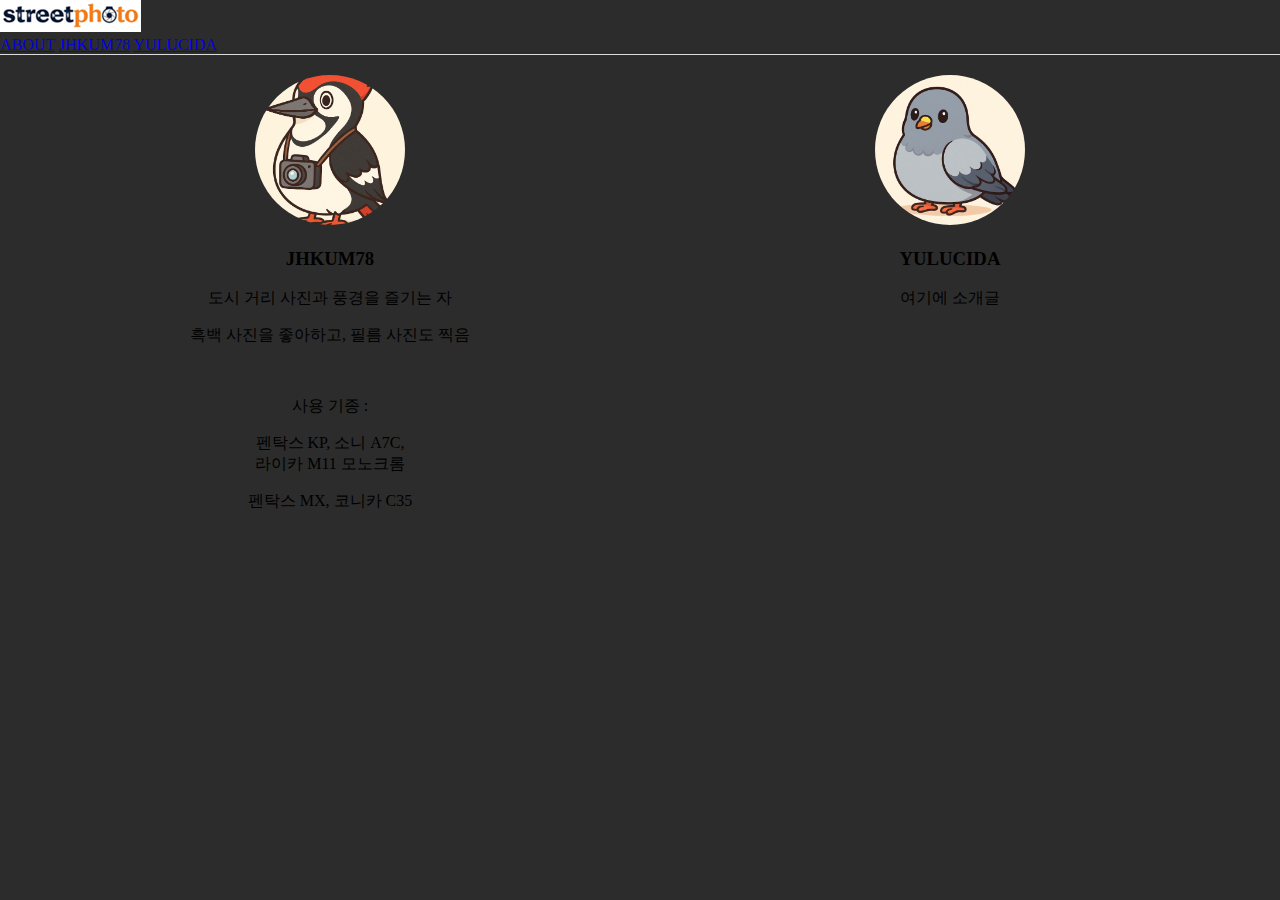
<file: about.html>
<!DOCTYPE html>
<html lang="ko">
<head>
    <meta charset="UTF-8">
    <meta name="viewport" content="width=device-width, initial-scale=1.0">
    <title>About - Gallery</title>
    <link rel="stylesheet" href="static/style.css">
    <link rel="stylesheet" href="static/about.css">
    <link rel="icon" href="static/favicon.png" type="image/png">
</head>
<body>
    <header id="navbar-placeholder"></header>

    <main>
        <div class="person">
            <img src="static/jhkum78.png" alt="jhkum78">
            <h3>JHKUM78</h3>
            <p>도시 거리 사진과 풍경을 즐기는 자</p>
            <p>흑백 사진을 좋아하고, 필름 사진도 찍음</p>
            <br>
            <p>사용 기종 : </p>
            <p>펜탁스 KP, 소니 A7C,<br> 라이카 M11 모노크롬</p>
            <p>펜탁스 MX, 코니카 C35</p>
        </div>
        <div class="person">
            <img src="static/yulucida.png" alt="yulucida">
            <h3>YULUCIDA</h3>
            <p>여기에 소개글</p>
        </div>
    </main>

    <script src="static/nav.js"></script>
    <script src="static/about.js"></script>
    <script src="static/global.js"></script>
</body>
</html>
</file>
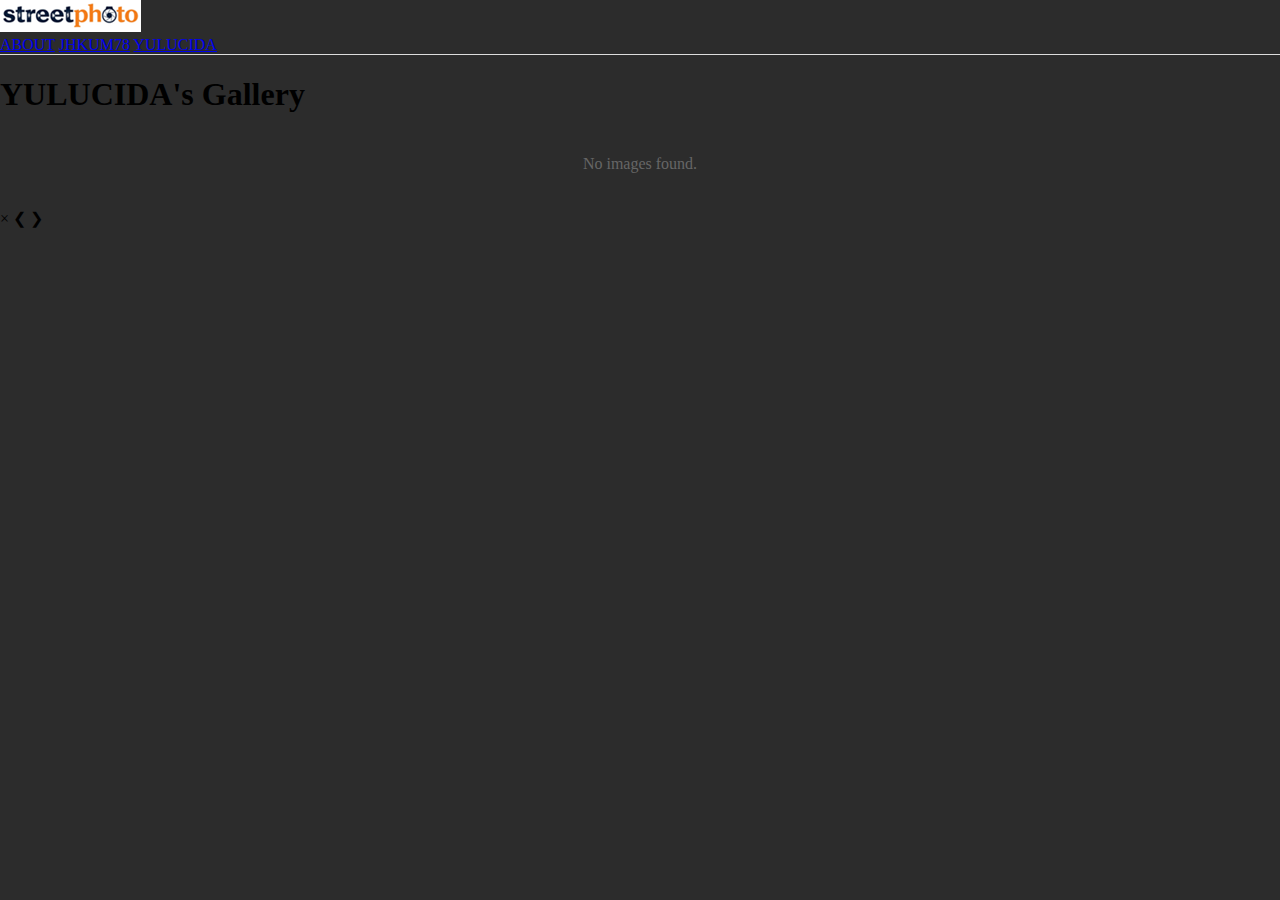
<file: yulucida.html>
<!DOCTYPE html>
<html lang="ko">
<head>
    <meta charset="UTF-8">
    <meta name="viewport" content="width=device-width, initial-scale=1.0">
    <title>yulucida - Gallery</title>
    <link rel="stylesheet" href="static/style.css">
    <link rel="icon" href="static/favicon.png" type="image/png">
</head>
<body>
    <header id="navbar-placeholder"></header>

    <main>
        <h1>YULUCIDA's Gallery</h1>
        <div class="thumbnail-container"></div>
    </main>

    <script src="static/nav.js"></script>
    <script src="static/yulucida.js"></script>
    <script src="static/lightbox.js"></script>
    <script src="static/global.js"></script>
</body>
</html>
</file>
<file: static/style.css>
* {
    box-sizing: border-box;
}

html, body {
    height: 100%;
    margin: 0;
    padding: 0;
}

body {
	background-color: #2c2c2c;
    user-select: none;
    -webkit-user-select: none;
    -moz-user-select: none;
    -ms-user-select: none;
}

header {
    border-bottom: 1px solid #ddd;
}

/* nav-bar (base.html) */
.navbar {
    display: flex;
    justify-content: space-between;
    align-items: center; /* 가운데 정렬 */
    padding: 0 35px;
    height: 50px;
	background-color: #ffffff;
    position: fixed;
    top: 0;
    width: 70%;
    z-index: 1000; /* Ensure it's on top of other content */
}

.navbar-left, .navbar-right {
    flex: 1;
    display: flex;
    align-items: center;
}

.nav-link {
    text-decoration: none;
    color: #333;
    font-weight: bold;
    margin: 0 15px;
    position: relative;
    padding-bottom: 5px;
}

.nav-link::after {
    content: '';
    position: absolute;
    bottom: 0;
    left: 0;
    width: 0;
    height: 2px;
    background-color: #c00;
    transition: width 0.3s;
}

.nav-link:hover::after {
    width: 100%;
}

.navbar-right {
    display: flex;
    justify-content: flex-end;
}

.logo img {
    height: 30px;
}

.nav-menu {
    list-style: none;
    display: flex;
    margin: 0;
    padding: 0;
}

.nav-menu li {
    margin-left: 0px;
}

.nav-menu a {
    text-decoration: none;
    color: #333;
    font-weight: bold;
    position: relative;
    padding-bottom: 5px;
}

.nav-menu a::after {
    content: '';
    position: absolute;
    bottom: 0;
    left: 0;
    width: 0;
    height: 2px;
    background-color: #c00;
    transition: width 0.3s;
}

.nav-menu a:hover::after {
    width: 100%;
}

.no-underline {
    text-decoration: none !important;
}

.navbar-right .nav-menu li {
    margin-left: 10px;
}

.navbar-right .nav-menu a {
    color: #555;
}

.mypage-icon-link {
    margin-right: 10px; /* 로그아웃 링크와의 간격 */
    display: flex;
    align-items: center; /* 가운데 정렬 */
}

.mypage-icon {
    height: 27px; /* 아이콘 크기 조절 */
    width: 32px;
    vertical-align: middle;
}
</file>
<file: static/about.css>
main {
    display: flex;
    justify-content: space-around;
    padding: 20px;
}

.person {
    text-align: center;
    width: 45%;
}

.person img {
    width: 150px;
    height: 150px;
    border-radius: 50%;
    object-fit: cover;
}

@media (max-width: 768px) {
    main {
        flex-direction: column;
        align-items: center;
    }

    .person {
        width: 80%;
        margin-bottom: 40px;
    }
}
</file>
